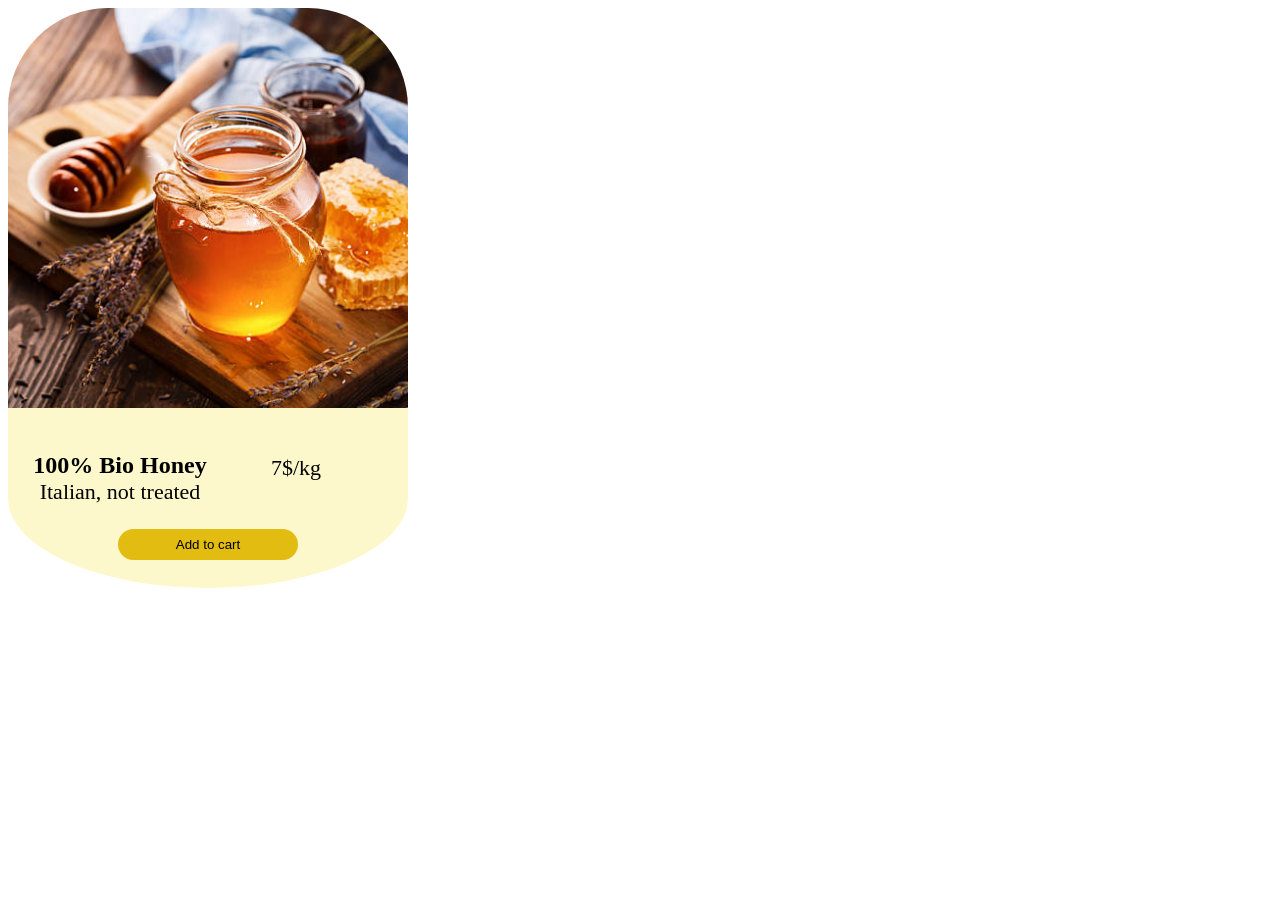
<file: index.html>
<!DOCTYPE html>
<html lang="it">

<head>
    <meta charset="UTF-8">
    <meta name="viewport" content="width=device-width, initial-scale=1.0">
    <link rel="stylesheet" href="style.css">
    <title>Card</title>
</head>

<body>


    <main>


        <div class="image">

        </div>

        <div class="content">

            <div class="text">

                <div class="textLeft">
                    <h2>100% Bio Honey</h2>
                    <p>Italian, not treated</p>
                </div>

                <div class="textRight">
                    <p>7$/kg</p>
                </div>

            </div>

            <div>
                <button id="btn">Add to cart</button>
            </div>

        </div>

    </main>


</body>

</html>
</file>
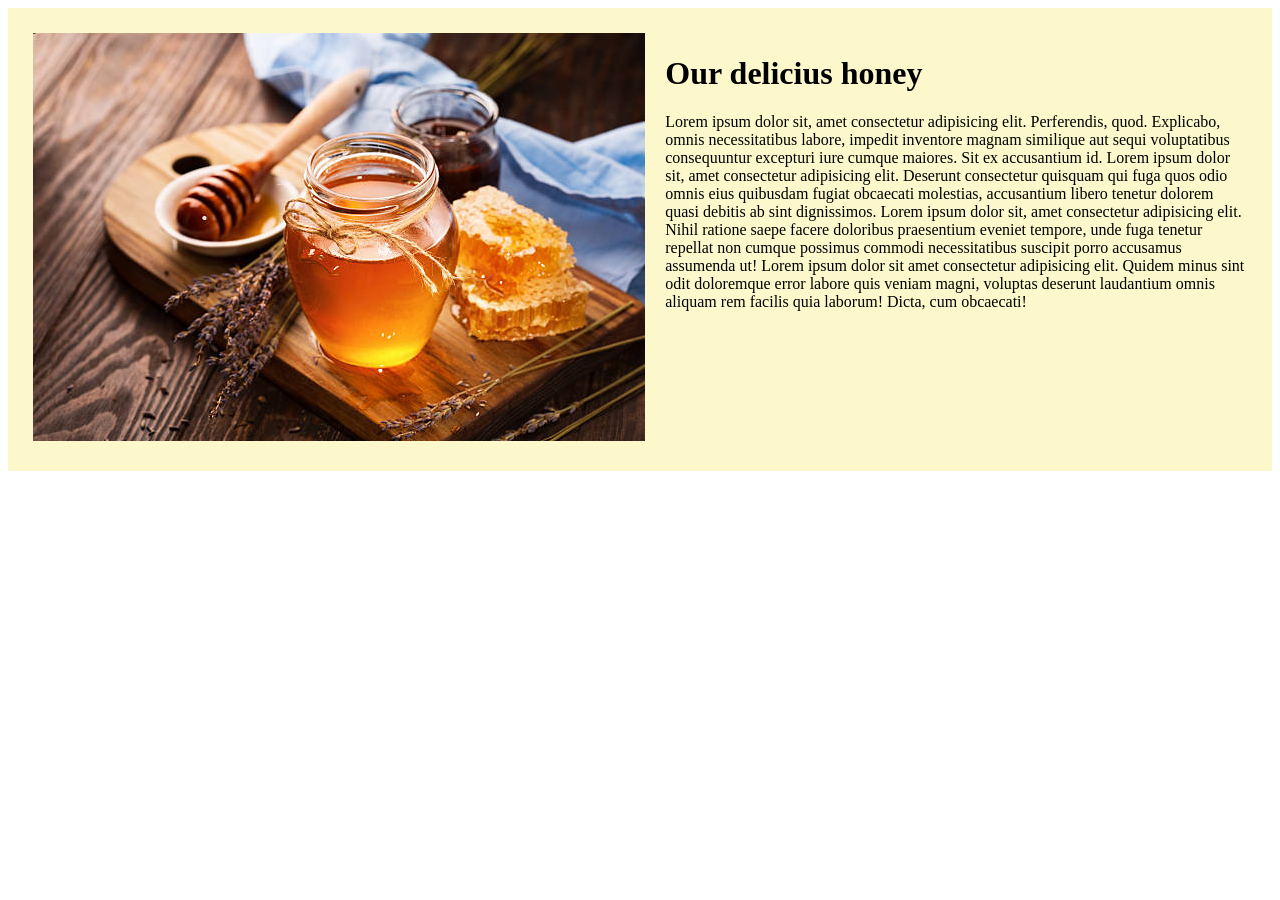
<file: blog.html>
<!DOCTYPE html>
<html lang="it">

<head>
    <meta charset="UTF-8">
    <meta name="viewport" content="width=device-width, initial-scale=1.0">
    <link rel="stylesheet" href="blogStyle.css">
    <title>Blog</title>
</head>

<body>

    <main>

        <div>
            <img src="img/honey.jpg" alt="honey">
        </div>

        <div>
            <h1>Our delicius honey</h1>
            <p>Lorem ipsum dolor sit, amet consectetur adipisicing elit. Perferendis, quod. Explicabo, omnis
                necessitatibus labore, impedit inventore magnam similique aut sequi voluptatibus consequuntur excepturi
                iure cumque maiores. Sit ex accusantium id. Lorem ipsum dolor sit, amet consectetur adipisicing elit.
                Deserunt consectetur quisquam qui fuga quos odio omnis eius quibusdam fugiat obcaecati molestias,
                accusantium libero tenetur dolorem quasi debitis ab sint dignissimos. Lorem ipsum dolor sit, amet
                consectetur adipisicing elit. Nihil ratione saepe facere doloribus praesentium eveniet tempore, unde
                fuga tenetur repellat non cumque possimus commodi necessitatibus suscipit porro accusamus assumenda ut!
                Lorem ipsum dolor sit amet consectetur adipisicing elit. Quidem minus sint odit doloremque error labore
                quis veniam magni, voluptas deserunt laudantium omnis aliquam rem facilis quia laborum! Dicta, cum
                obcaecati!</p>
        </div>

    </main>

</body>

</html>
</file>
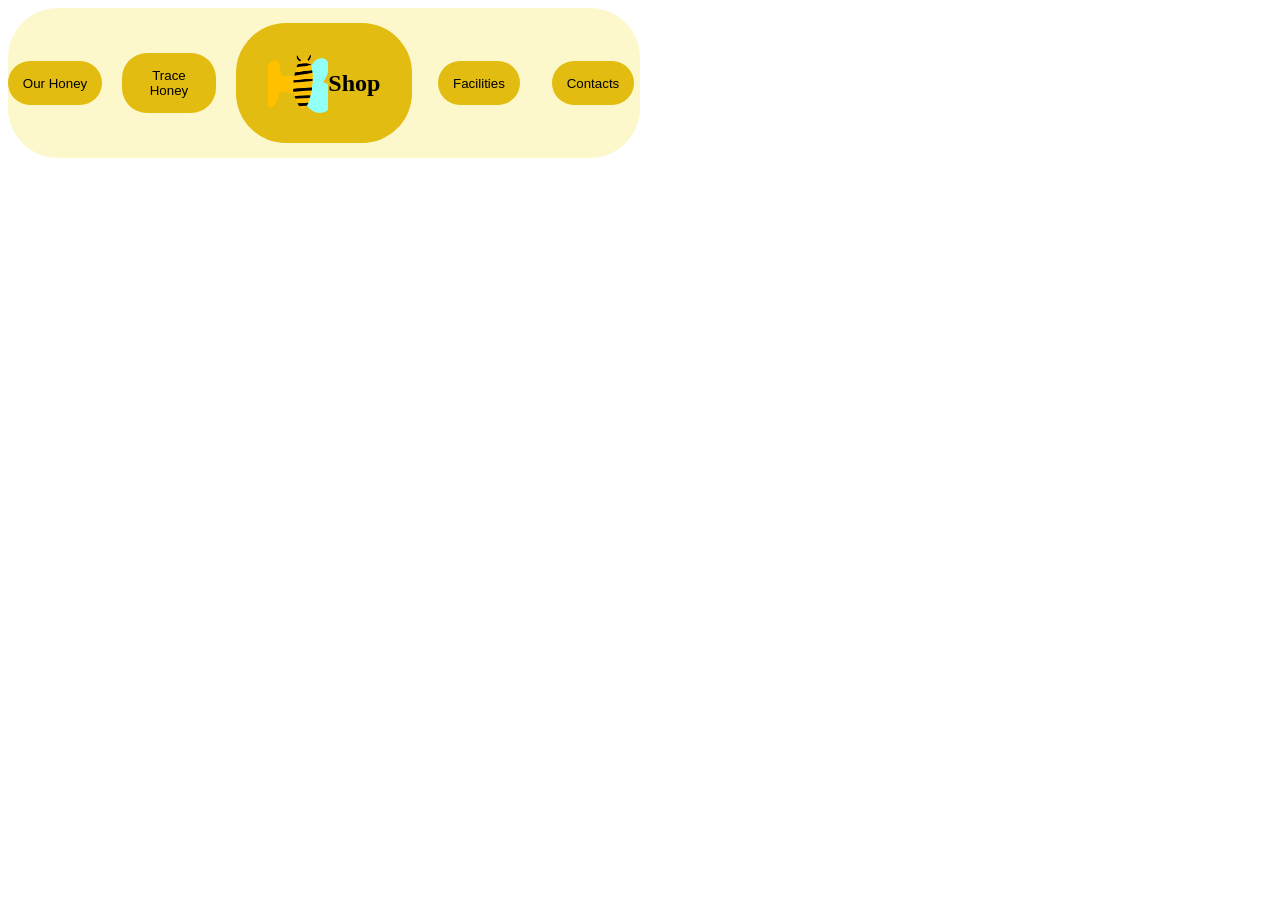
<file: nav.html>
<!DOCTYPE html>
<html lang="it">
<head>
    <meta charset="UTF-8">
    <meta name="viewport" content="width=device-width, initial-scale=1.0">
    <link rel="stylesheet" href="navStyle.css">
    <title>Nav</title>
</head>
<body>
    
    <nav id="content">

        <div class="divBtn">
            <button class="btn">Our Honey</button>
        </div>

        <div class="divBtn">
            <button class="btn">Trace Honey</button>
        </div>

        <div id="select">

            <div class="imgBackground">
                
            </div>

            <div class="shop">
                <h1>Shop</h1>
            </div>

        </div>

        <div class="divBtn">
            <button class="btn">Facilities</button>
        </div>

        <div class="divBtn">
            <button class="btn">Contacts</button>
        </div>

    </nav>

</body>
</html>
</file>
<file: style.css>
main {
    width: 400px;
    text-align: center;
}

p {
    margin: 0;
    padding: 0;
    font-size: 22px;
}

h2 {
    margin-bottom: 0;
}


.image {
    width: 100%;
    height: 400px;
    background-image: url('img/honey.jpg');
    background-size: cover; 
    background-position: center; 
    background-repeat: no-repeat;
    border-top-right-radius: 25%;
    border-top-left-radius: 25%;
}

.content {
    background-color: rgb(252, 248, 203);
    border-bottom-left-radius: 50%;
    border-bottom-right-radius: 50%;
    height: 180px;
}


.text {
    display: flex;
    justify-content: center;
    padding: 1.5em;
}

.text .textLeft {
    flex-basis: 50%;
}

.text .textRight {
    align-content: center;
    flex-basis: 50%;
}

#btn {
    width: 45%;
    padding: 0.5rem;
    border-radius: 20px;
    background-color: rgb(226, 188, 17);
    border: none;
}
</file>
<file: blogStyle.css>
main {
    display: flex;
    flex-wrap: wrap; 
    justify-content: space-between;
    background-color: rgb(252, 248, 203);
    padding: 2%; 
}

main div:first-child {
    flex: 0 0 auto; 
    margin-right: 10px;
}


main div:last-child {
    flex: 1 1 400px; 
    min-width: 320px;
    margin-left: 10px;
}

@media screen and (max-width: 1090px) {
    main div:first-child {
        order: 1;
    }
}
</file>
<file: navStyle.css>
#content {
    display: flex;
    height: 150px;
    border-radius: 50px;
    background-color: rgb(252, 248, 203);
    gap: 20px;
    width: 50%;
    align-items: center;
}


#select {
    display: flex;
    justify-content: space-between;
   align-items: center;
   flex-basis: 30%;
   background-color: rgb(226, 188, 17);
   border-radius: 50px;
   height: 80%;
   padding-left: 5%;
   padding-right: 5%;
}

.imgBackground {
    width: 60px;
    height: 60px;
    background-image: url('img/logo.png');
    background-size: cover; 
    background-position: center; 
    background-repeat: no-repeat;
}

.divBtn {
    flex-basis: 25%;
    display: flex;
    justify-content: center;
    align-items: center;
}


.btn {
    background-color: rgb(226, 188, 17);
    border-radius: 25px;
    border: none;
    padding: 1.1em;
    
}
</file>
